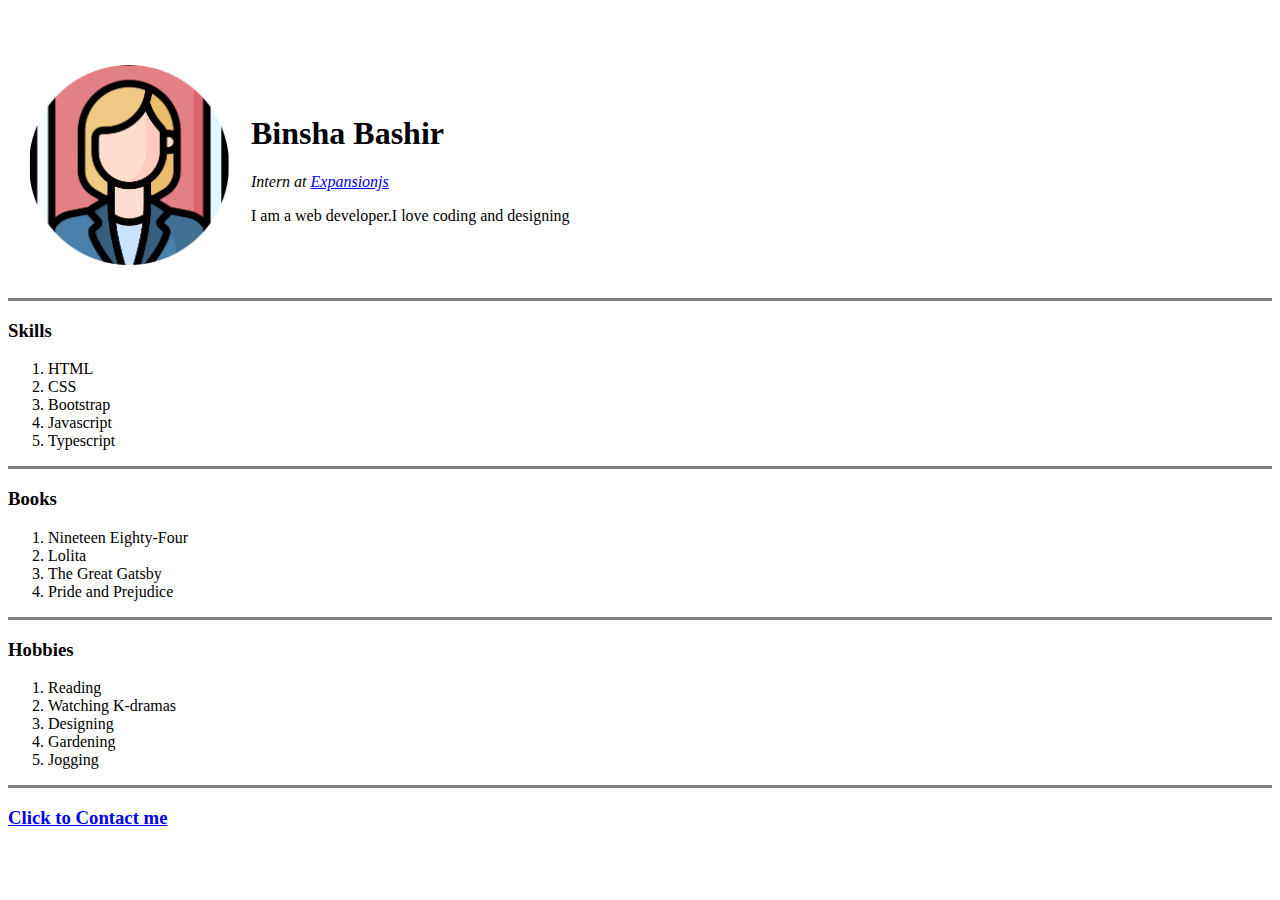
<file: index.html>
<!DOCTYPE html>
<html lang="en">
<head>
    <meta charset="UTF-8">
    <meta http-equiv="X-UA-Compatible" content="IE=edge">
    <meta name="viewport" content="width=device-width, initial-scale=1.0">
    <title>My personal Website</title>
</head>
<body>
    <table cellspacing="20">
        <tr>
            <td><img src="images/photo-modified.png" style="height: 200px;"></td><br><br>
            <td><h1>Binsha Bashir</h1>
            <p><em>Intern at <a href="http://expansionjs.com/">Expansionjs</a></em></p>
            <p>I am a web developer.I love coding and designing </p></td>
        </tr>
    </table>
    <hr size="3" noshade="">
    <h3>Skills</h3>
    <ol>
        <li>HTML</li>
        <li>CSS</li>
        <li>Bootstrap</li>
        <li>Javascript</li>
        <li>Typescript</li>
    </ol>
    <hr size="3" noshade>
    <h3>Books</h3>
    <ol>
        <li>Nineteen Eighty-Four</li>
        <li>Lolita</li>
        <li>The Great Gatsby</li>
        <li>Pride and Prejudice</li>
    </ol>
    <hr size="3" noshade>
    <h3>Hobbies</h3>
    <ol>
        <li>Reading</li>
        <li>Watching K-dramas</li>
        <li>Designing</li>
        <li>Gardening</li>
        <li>Jogging</li>
    </ol>
    <hr size="3" noshade>
      <h3><a href="contact.html">Click to Contact me</a></h3>
</html>
</file>
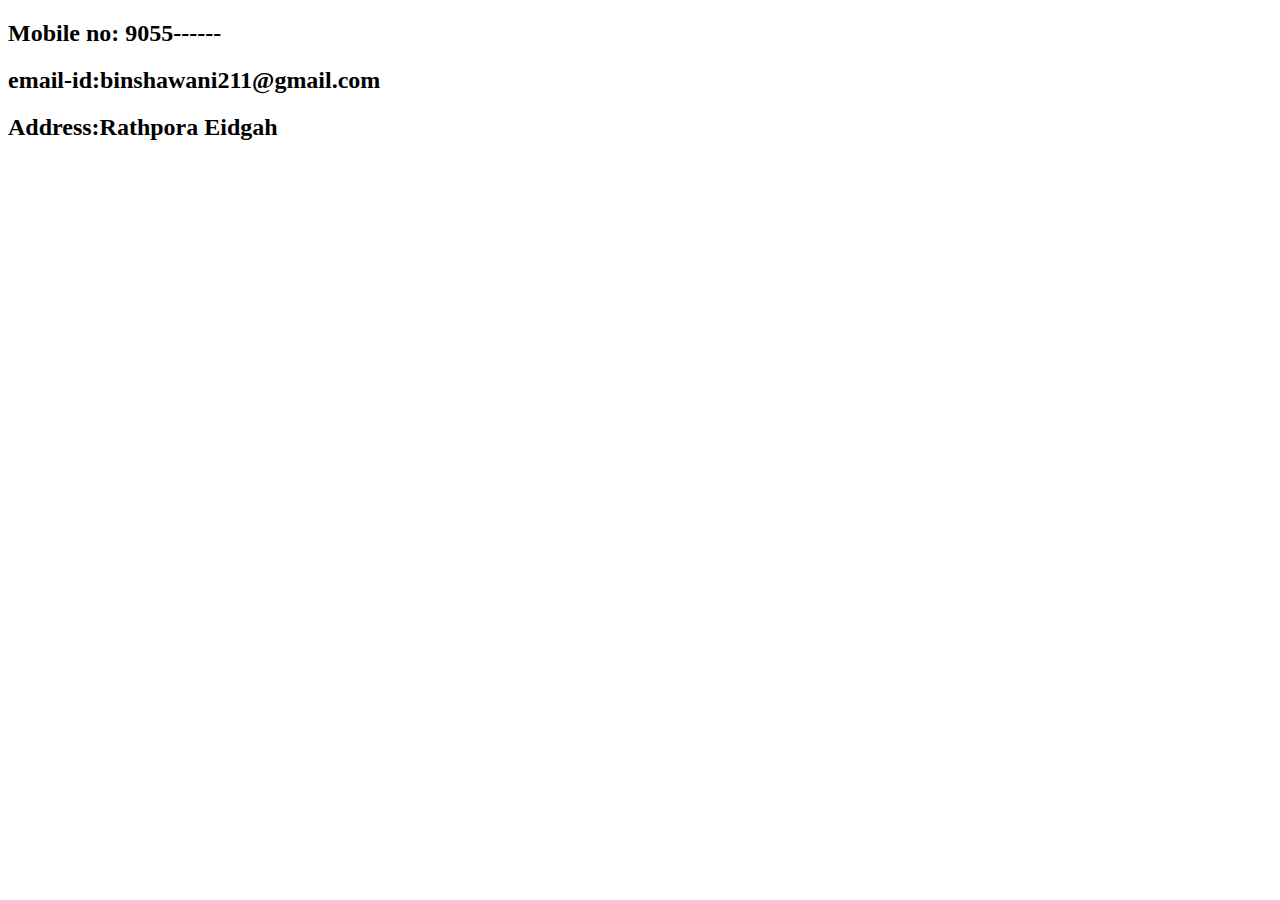
<file: contact.html>
<!DOCTYPE html>
<html lang="en">
<head>
    <meta charset="UTF-8">
    <meta http-equiv="X-UA-Compatible" content="IE=edge">
    <meta name="viewport" content="width=device-width, initial-scale=1.0">
    <title>Document</title>
</head>
<body>
   <h2>Mobile no: 9055------</h2>
   <h2>email-id:binshawani211@gmail.com</h2>
   <h2>Address:Rathpora Eidgah</h2>
</body>
</html>
</file>
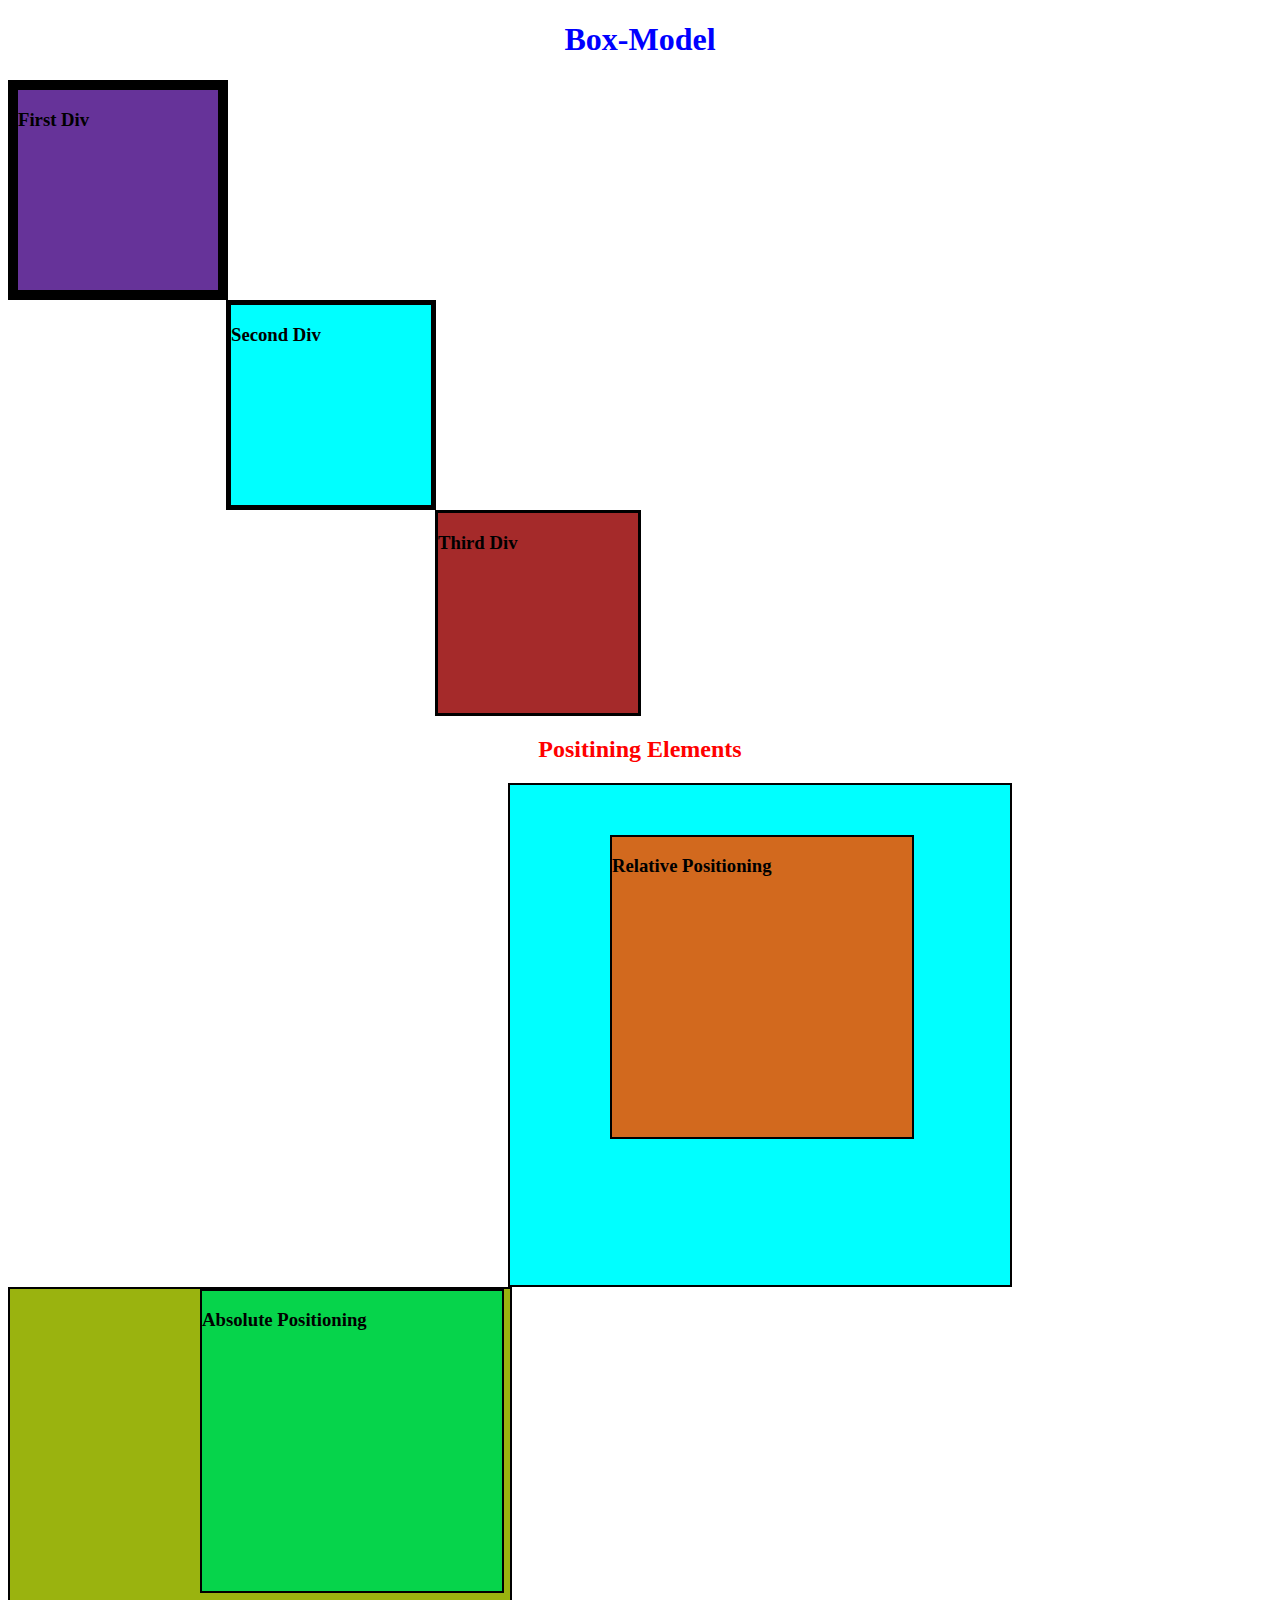
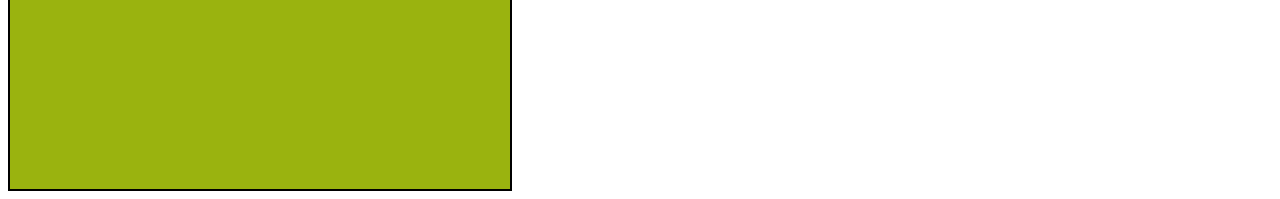
<file: divs.html>
<!DOCTYPE html>
<html lang="en">
<head>
    <meta charset="UTF-8">
    <meta http-equiv="X-UA-Compatible" content="IE=edge">
    <meta name="viewport" content="width=device-width, initial-scale=1.0">
    <title>Div Document</title>
    <link rel="stylesheet" href="style.css">
</head>
<body>
    <h1>Box-Model</h1>
    <div class="first-div">
        <h3>First Div</h3>
    </div>
    <div class="second-div">
        <h3>Second Div</h3>
    </div>
    <div class="third-div">
        <h3>Third Div</h3>
    </div>
    <h2 style="color: red;text-align: center;">Positining Elements</h2>
    <div class="outer-div">
        <div class="inner-div">
            <h3>Relative Positioning</h3>
        </div>
    </div>
    <div class="outer">
        <div class="inner">
            <h3>Absolute Positioning</h3>
        </div>
    </div>
      
</body>
</html>
</file>
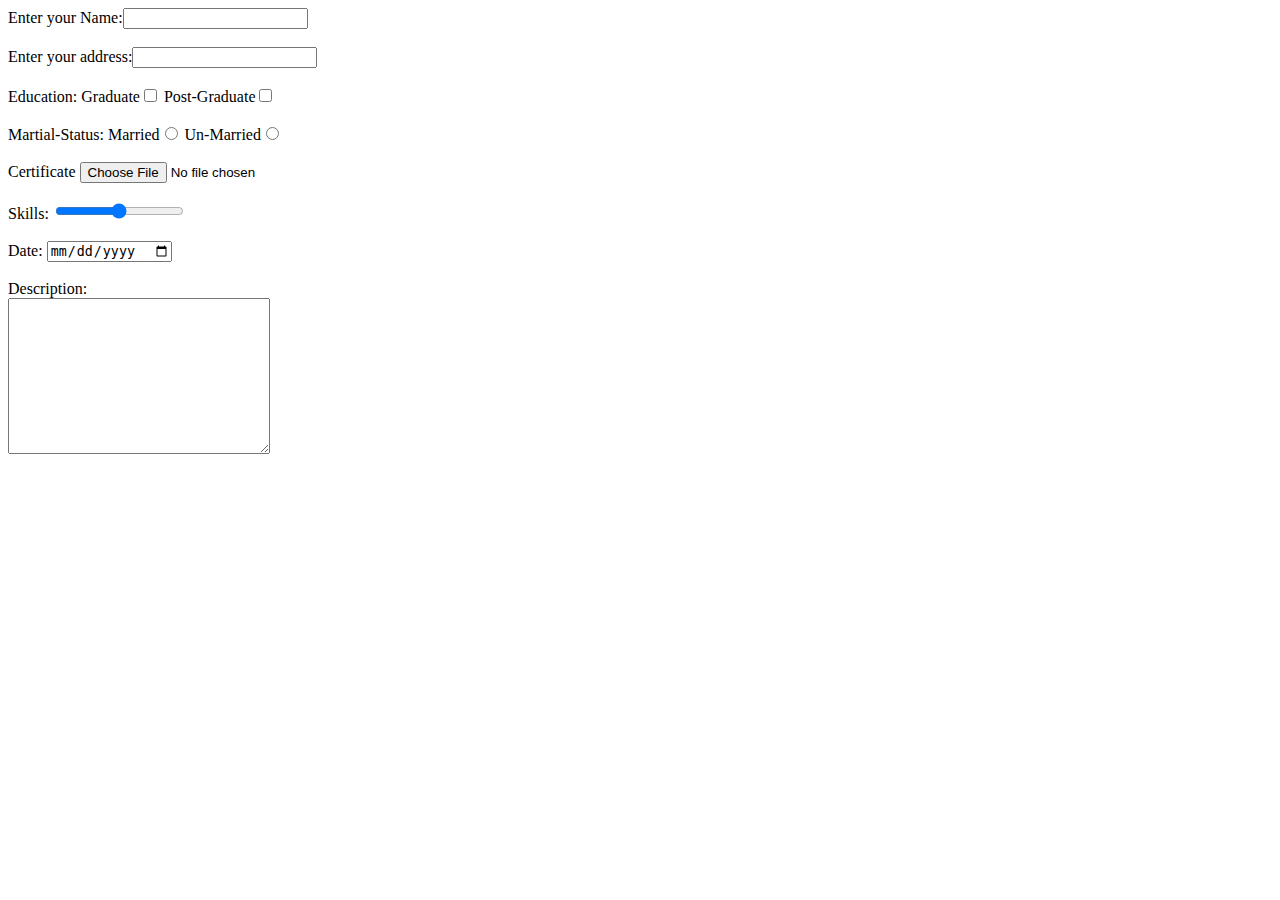
<file: forms.html>
<!DOCTYPE html>
<html lang="en">
<head>
    <meta charset="UTF-8">
    <meta http-equiv="X-UA-Compatible" content="IE=edge">
    <meta name="viewport" content="width=device-width, initial-scale=1.0">
    <title>Document</title>
</head>
<body>
    <form action="">
        Enter your Name:<input type="text"><br><br>
        Enter your address:<input type="text"><br><br>
        Education:
        Graduate<input type="checkbox">
        Post-Graduate<input type="checkbox"><br><br>
        Martial-Status: 
        Married<input type="radio" name="name">
        Un-Married<input type="radio" name="name"><br><br>
        Certificate <input type="file"><br><br>
        Skills: <input type="range"><br><br>
        Date: <input type="date"><br><br>
        Description: <br><textarea name="" id="" cols="30" rows="10"></textarea>


    </form>
</body>
</html>
</file>
<file: style.css>
.first-div {
  border: 10px solid black;
  height: 200px;
  width: 200px;
  background-color: rebeccapurple;
}
.second-div {
  border: 5px solid black;
  height: 200px;
  width: 200px;
  background-color: aqua;
  margin-left: 218px;
}
.third-div {
  border: 3px solid black;
  height: 200px;
  width: 200px;
  background-color: brown;
  margin-left: 427px;
}
h1 {
  color: blue;
  text-align: center;
}
.outer-div {
  width: 500px;
  height: 500px;
  border: 2px solid black;
  background-color: aqua;
  position: relative;
  left: 500px;
}
.inner-div {
  width: 300px;
  height: 300px;
  border: 2px solid black;
  background-color: chocolate;
  position: relative;
  left: 100px;
  top: 50px;
}
.outer {
  width: 500px;
  height: 500px;
  border: 2px solid black;
  background-color: rgb(154, 179, 15);
}
.inner {
  width: 300px;
  height: 300px;
  border: 2px solid black;
  background-color: rgb(6, 212, 75);
  position: absolute;
  left: 200px;
}
</file>
